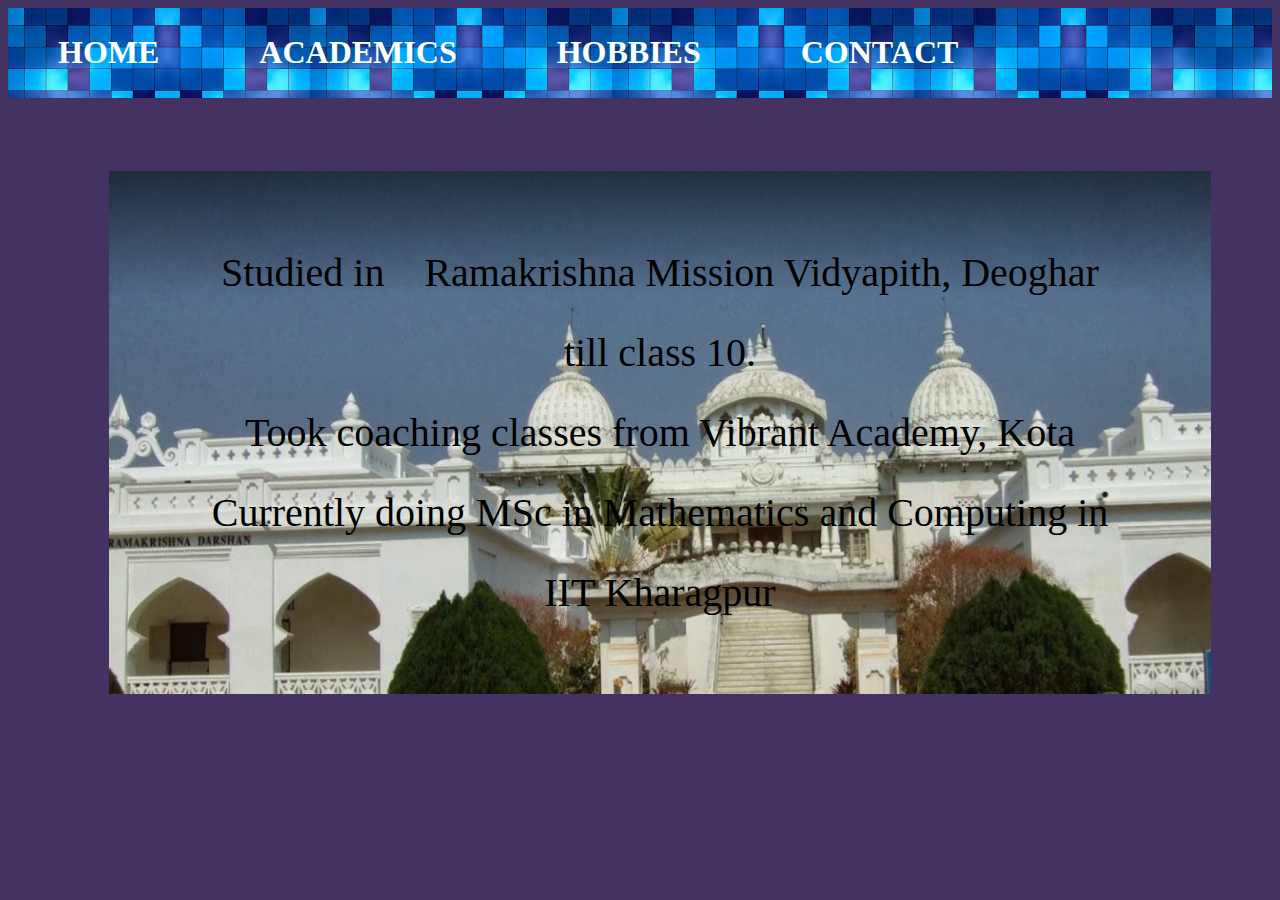
<file: academics.html>
<!DOCTYPE html>
<html>
<head>
<title> home</title>
<link rel="stylesheet" type="text/css" href = "mystyle.css" >
<style>

</style>
</head>

<body id="back2">
<div class=topbar>
<div class=text1>
<a href="index.html"><h1>HOME</h1></a>
<a href="academics.html"><h1>ACADEMICS</h1></a>
<a href="hobbies.html"><h1>HOBBIES</h1></a>
<a href="contact.html"><h1>CONTACT</h1></a>
</div>
</div>


<div class=content2>
<ul>
<div class=list1>
<div class=text2>
<li>Studied in &ensp; Ramakrishna Mission Vidyapith, Deoghar <br>till class 10.</li>
<li>Took coaching classes from Vibrant Academy, Kota</li>
<li>Currently doing MSc in Mathematics and Computing in<br> IIT Kharagpur</li>


 </div>
 </div>
 </ul>
 </div>
</body>

</html>
</file>
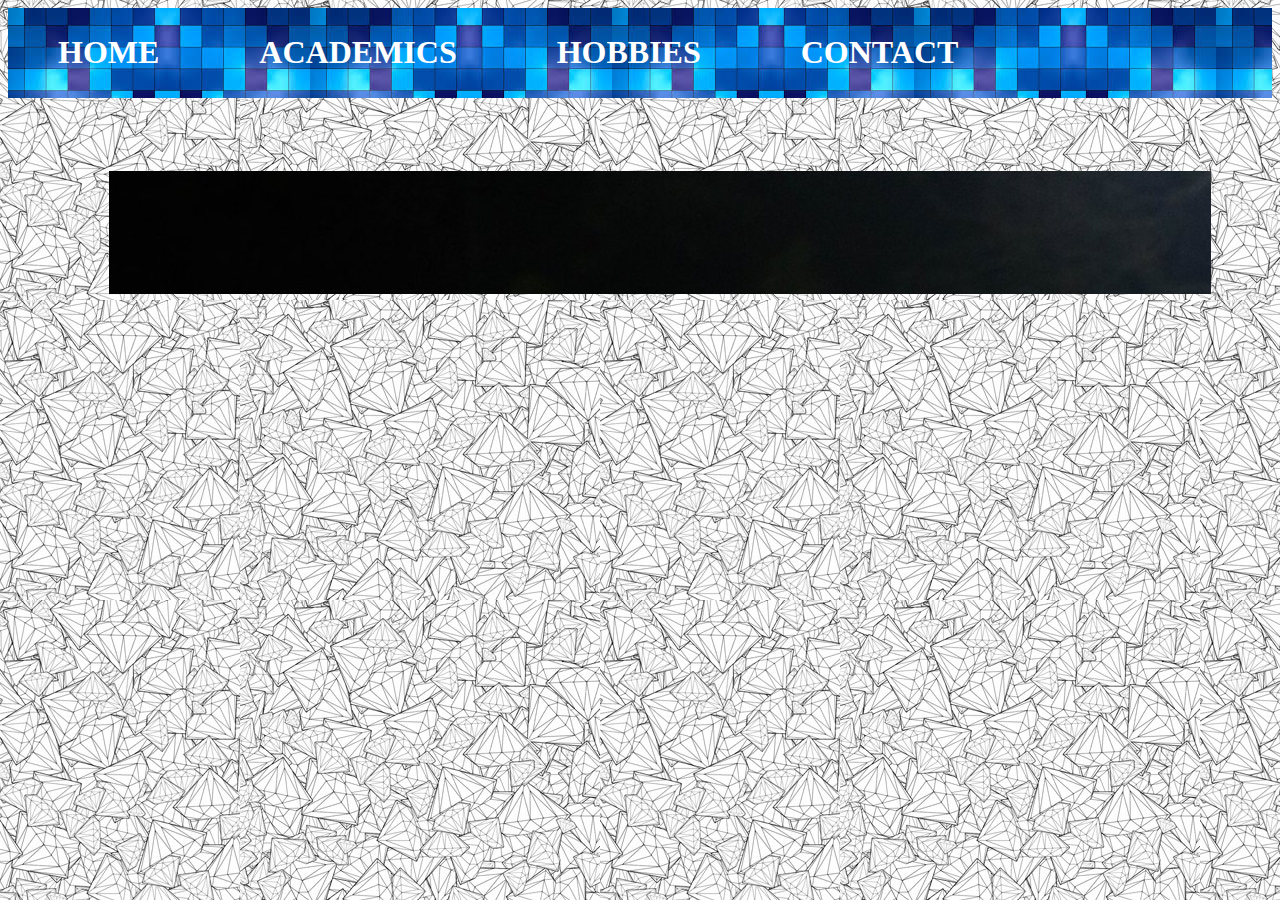
<file: hobbies.html>
<!DOCTYPE html>
<html>
<head>
<title> home</title>
<link rel="stylesheet" type="text/css" href = "mystyle.css" >
<style>

</style>
</head>

<body id="back3">
<div class=topbar>
<div class=text1>
<a href="index.html"><h1>HOME</h1></a>
<a href="academics.html"><h1>ACADEMICS</h1></a>
<a href="hobbies.html"><h1>HOBBIES</h1></a>
<a href="contact.html"><h1>CONTACT</h1></a>
</div>
</div>

<div class=content2>
<ul>
<div class=list2>
<div class=text2>
<li></li>
<li></li>
<li></li>


 </div>
 </div>
 </ul>
 </div>

</body>

</html>
</file>
<file: mystyle.css>
.topbar{
	overflow: hidden;
	height:5%;
	background-image: url("1.jpg");
}

.topbar a{
float: left;
color: white;
padding: 5px 50px;
text-decoration:none;
}

.topbar a:hover {
    background-color: #ddd;
    color: black;
}

.content{
	background-color:#cccccc;
	margin:auto;
	display:inline-flex;
	margin:5%;
	margin-left:13%;
	margin-right:13%;
	padding:4%
	
}

.content2{
text-align:center;
}

.list1{
list-style-type:none;
/*background-color:#f1f0ff;*/
background-image:url("7.png");
color:;
margin:5%;
margin-top:6%;
padding:5%;
}

.list2{
list-style-type:none;
/*background-color:#f1f0ff;*/
background-image:url("r8.jpg");
color:green;
margin:5%;
margin-top:6%;
padding:5%;
}

.fit{
	height:65%;
	width:65%;
	text-align:right;
	margin:3%;
	margin-left:0px;
}

.text{
text-align:center;
padding:2%;
margin:4%;
font-size:200%;
margin-right:0px;
padding-right:0px;
font-family:verdana;
}

.text2{
font-size:250%;
line-height:200%;
font-family:cursive;
}



#back {
/*background-image: url("2.jpg");*/
background-color:#097054;
}


#back2 {
/*background-image: url("3.jpg");*/
background-color:#443262;
}

#back3{
	background-color:#ccffcc;
	background-image:url("11.jpg");
}
</file>
